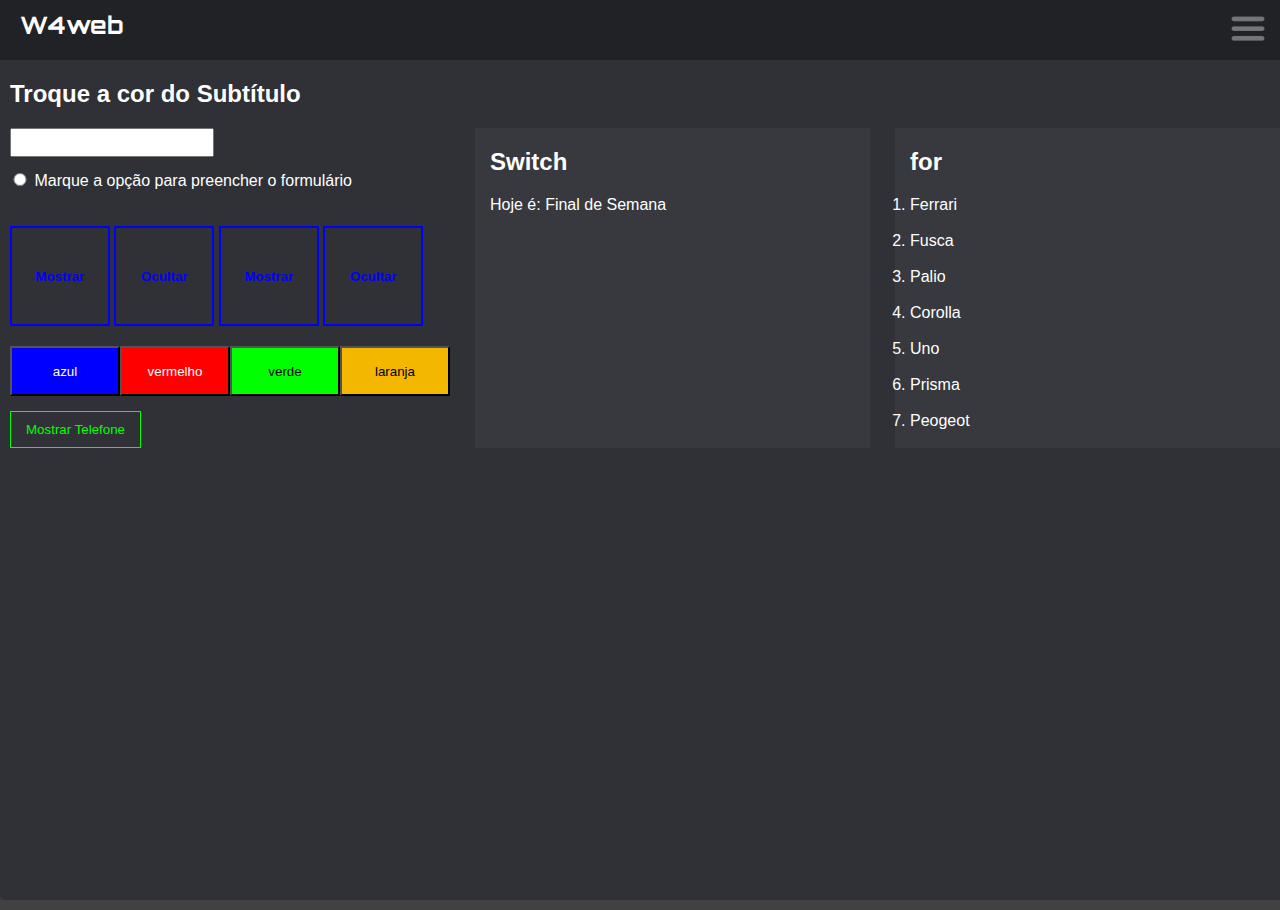
<file: index.html>
<!DOCTYPE html>
<html lang="pt-br">
<head>
    <meta charset="UTF-8">
    <meta name="viewport" content="width=device-width, initial-scale=1.0">
    <link rel="stylesheet" href="style.css">
    <title>Javascript</title>
</head>
<body>
    <div class="corpo">
        <h1 id="titulo">W4web</h1>
        <h2 id="subtitulo">Troque a cor do Subtítulo</h2>
<!--
INICIO MENU
-->
<aside>
    <div id="menu-opener">
        <img src="menu.png" onclick="menuToggle()" width="36">
    </div>
    <div id="menu-area">
        <ul>
            <li><a href="index.html">Home</a></li>
            <li><a href="loop_while.html" target="_blanck">Loop while</a></li>
            <li><a href="query_selector.html" target="_blanck">Query Selector</a></li>
            <li><a href="base.php" target="_blanck">teste base</a></li>
        </ul>
    </div>
</aside>
<!--
FIM MENU
-->
        <div class="quebra">
            <section>
                <input id="campo" onmouseover="this.style.border='1px solid red'" onmouseout="this.style.border=''" type="text" name="usuario" value="" /><br>
                
                <input class="marcar" type="radio" onclick="mostrar()" name="marcar" id="marcar">
                <label for="marcar">Marque a opção para preencher o formulário</label>
                <br>
                <input id="campo_oculto" onkeyup="digitou(event)" type="text" name="campo_oculto" value="" />
                <button class="border" onclick="mostrar()">Mostrar</button>
                <button class="border" onclick="ocultar()">Ocultar</button>
                <button class="border" onclick="mostrar()">Mostrar</button>
                <button class="border" onclick="ocultar()">Ocultar</button>
        
                <div class="container">
                    <button class="azul cor" onclick="azul()" value="">azul</button>
                    <button class="vermelho cor" onclick="vermelho()" value="">vermelho</button>
                    <button class="verde cor" onclick="verde()" value="">verde</button>
                    <button class="laranja cor" onclick="laranja()" value="">laranja</button>
                </div>
                <div id="telefone">(12) 2103-2019</div>
                <button class="mostrartelefone" id="mostrartelefone" onclick="mostrarTelefone(this)">Mostrar Telefone</button>
                <button class="ocultartelefone" id="ocultartelefone" onclick="ocultarTelefone(this)">Ocultar Telefone</button>
            </section>
            <section id="second-block">
                <h2>Switch</h2>
                <div id="dia">

                </div>
            </section>
            <section id="third-block">
                <h2>for</h2>
                <div id="demo">

                </div>
            </section>
            <script src="script.js"></script>
        </div>
    </div>
</body>
</html>
</file>
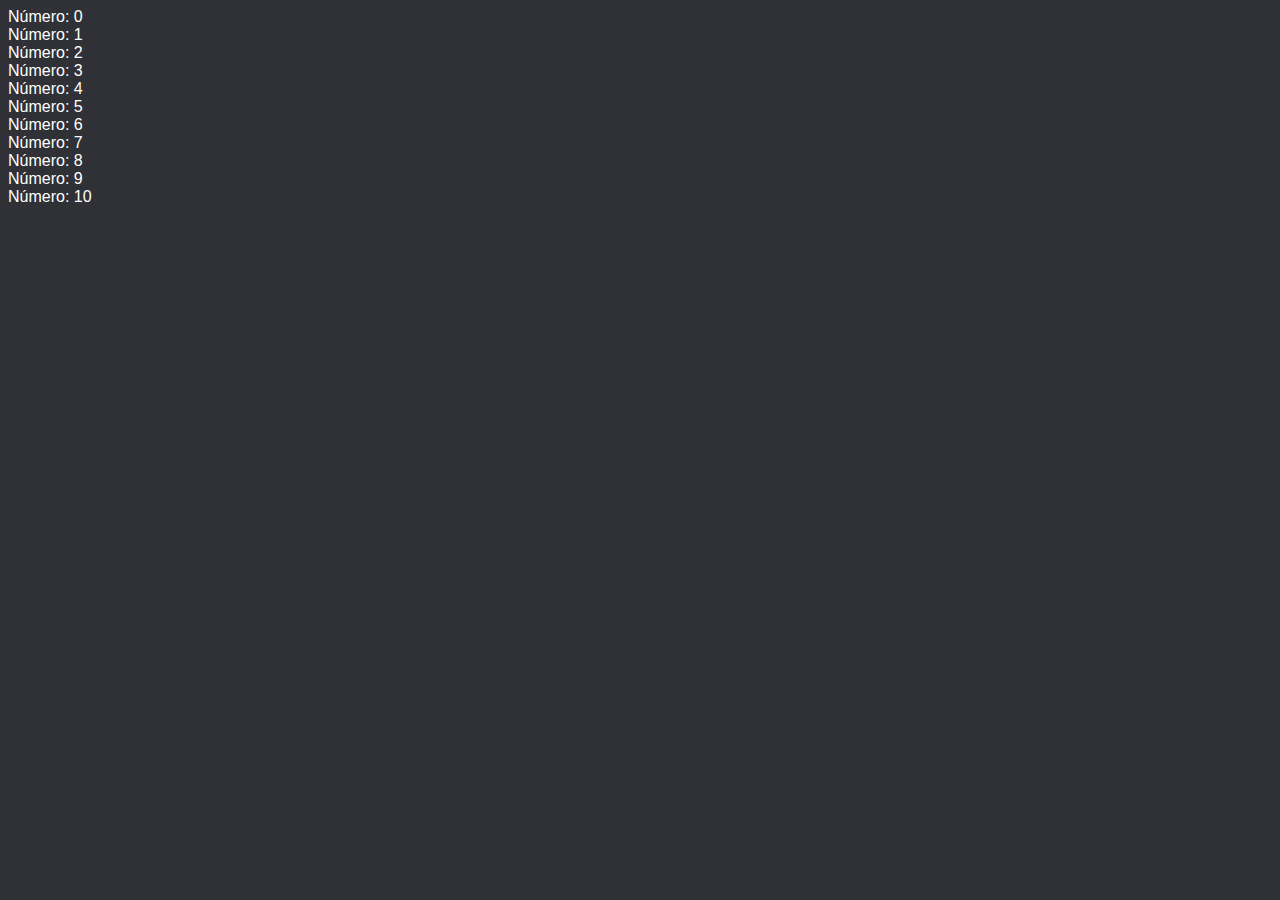
<file: loop_while.html>
<!DOCTYPE html>
<html lang="pt-br">
<head>
    <meta charset="UTF-8">
    <meta name="viewport" content="width=device-width, initial-scale=1.0">
    <title>loopwhile</title>
    <style>
        *{
            background-color: #2f3136;
            color:#fff;
            font-family: Arial, Helvetica, sans-serif;
        }



    </style>
</head>
<body>
    <div id="demo">

    </div>
    <script src="loop.js"></script>
</body>
</html>
</file>
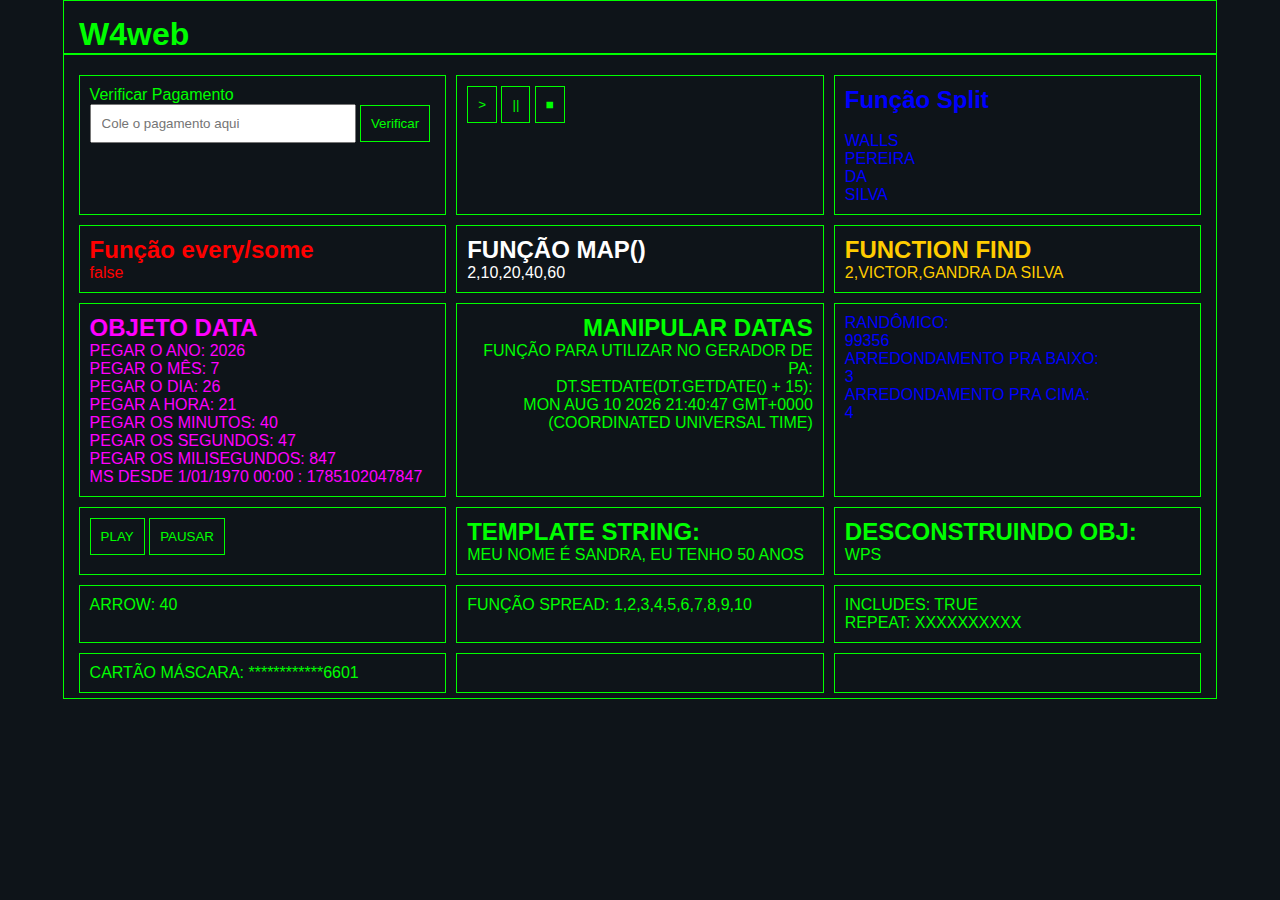
<file: novo.html>
<!DOCTYPE html>
<html lang="pt-br">
<head>
    <meta charset="UTF-8">
    <meta name="viewport" content="width=device-width, initial-scale=1.0">
    <title>Novo html</title>
    <style>
        *{
            margin:0px;
            padding:0px;
        }
        header{
            width:100%;
            padding:15px;
        }
        header hr{
            margin-left: -15px;
            margin-right: -15px;
            border:1px solid #00ff00;
        }
        body{
            display:flex;
            flex-direction: row;
            flex-wrap:wrap;
            justify-content: center;

            width:90%;
            font-family: Arial, Helvetica, sans-serif;
            margin:auto;
            border:1px solid #00ff00;
            background-color: #0e1419;
            color:#00ff00;
        }
        div#pagamento{
            margin: 5px;
            border:1px solid #00ff00;
            padding:10px;
            width:30%;
        }
        button{
            border: 1px solid #00ff00;
            background-color: transparent;
            padding:10px;
            color:#00ff00;
        }
        input{
            padding:10px;
            width:70%;
        }
        div#split{
            margin: 5px;
            border:1px solid #00ff00;
            padding:10px;
            color:blue;
            width:30%;
        }
        div#arr{
            margin: 5px;
            border:1px solid #00ff00;
            padding:10px;
            color:red;
            width:30%;
            
        }
        div#forth{
            margin: 5px;
            border:1px solid #00ff00;
            padding:10px;
            color:#fff;
            width:30%;
            text-transform: uppercase;

        }
        div#fifth{
            margin: 5px;
            border:1px solid #00ff00;
            padding:10px;
            color:#ffcc00;
            width:30%;
            text-transform: uppercase;
        }
        div#sixth{
            margin: 5px;
            border:1px solid #00ff00;
            padding:10px;
            color:#ff00ff;
            width:30%;
            text-transform: uppercase;
        }
        div#seventh{
            margin: 5px;
            border:1px solid #00ff00;
            padding:10px;
            color:#00ff00;
            width:30%;
            text-transform: uppercase;
            text-align: right;
        }
        div#oito{
            margin: 5px;
            border:1px solid #00ff00;
            padding:10px;
            color:blue;
            width:30%;
            text-transform: uppercase;
            text-align: left;
        }
        div#nove{
            margin: 5px;
            border:1px solid #00ff00;
            padding:10px;
            color:blue;
            width:30%;
            text-transform: uppercase;
            text-align: left;
        }
        section.relogio{
            line-height: 80px;
            text-align: center;
            background-color: #000;
            color:red;
            font-size: 40px;
            
        }
        section.relogio button{
            justify-content: flex-end;
        }
        div#dez{
            margin: 5px;
            border:1px solid #00ff00;
            padding:10px;
            color:#00ff00;
            width:30%;
            text-transform: uppercase;
            text-align: left;
        }
        div#aleatorio{
            color:blue;
            font-size: 30px;
            text-align: right;
        }
        div#onze{
            margin: 5px;
            border:1px solid #00ff00;
            padding:10px;
            color:#00ff00;
            width:30%;
            font-size: 16px;
            text-transform: uppercase;
            text-align: left;
        }
        div#doze{
            margin: 5px;
            border:1px solid #00ff00;
            padding:10px;
            color:#00ff00;
            width:30%;
            text-transform: uppercase;
            text-align: left;
        }
        div#treze{
            margin: 5px;
            border:1px solid #00ff00;
            padding:10px;
            color:#00ff00;
            width:30%;
            text-transform: uppercase;
            text-align: left;
        }
        div#quatorze{
            margin: 5px;
            border:1px solid #00ff00;
            padding:10px;
            color:#00ff00;
            width:30%;
            text-transform: uppercase;
            text-align: left;
        }
        div#quinze, #dezesseis, #dezesete, #dezoito{
            margin: 5px;
            border:1px solid #00ff00;
            padding:10px;
            color:#00ff00;
            width:30%;
            text-transform: uppercase;
            text-align: left;
        }

    </style>
</head>
<header>
    <h1>W4web</h1>
    <hr>
</header>
<body>
    <div id="pagamento">
            <label for="pg_txt">Verificar Pagamento</label>
            <input type="text" id="pg_txt" placeholder="Cole o pagamento aqui">
            <button type="submit" onclick="pagar()">Verificar</button>
    </div>
    <div id="nove">
        <section class="relogio">
            
        </section>
        <button onclick="comecar()"><bolder>></bolder></button>
        <button onclick="parar()"><bolder>||</bolder></button>
        <button onclick="stop()"><bolder>■</bolder></button>
    </div>
    <div id="split"> </div>
    <div id="arr"></div>
    <div id="forth">teste</div>
    <div id="fifth">teste</div>
    <div id="sixth">teste</div>
    <div id="seventh">teste</div>
    <div id="oito">teste</div>
    <div id="dez" class="dez">
        <button onclick="play()">PLAY</button>
        <button onclick="pausar()">PAUSAR</button>
    </div>
    <div id="onze">
        
    </div>
    <div id="doze"></div>
    <div id="treze"></div>
    <div id="quatorze"></div>
    <div id="quinze"></div>
    <div id="dezesseis"></div>
    <div id="dezesete"></div>
    <div id="dezoito"></div>
    <script src="new.js"></script>
</body>
</html>
</file>
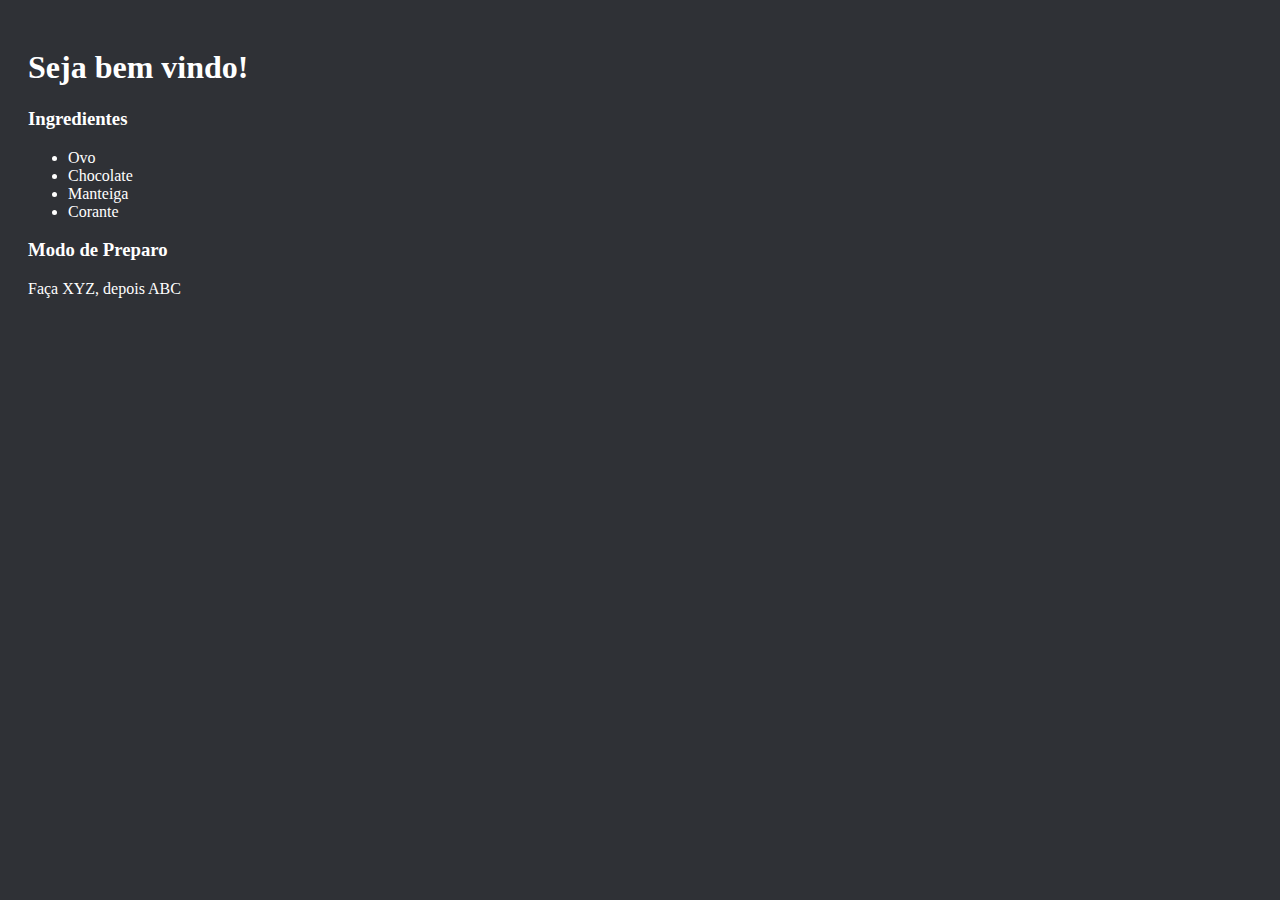
<file: query_selector.html>
<!DOCTYPE html>
<html lang="pt-br">
<head>
    <meta charset="UTF-8">
    <meta name="viewport" content="width=device-width, initial-scale=1.0">
    <title>query_selector</title>
    <style>
        *{
            background-color:#2f3136;
            color:#fff;
            
        }
        body{
            padding:20px;
        }
    </style>
</head>
<body>
    <h1 id="titulo">Seja bem vindo!</h1>
    <h3 class="subtitulo">Ingredientes</h3>
    <ul class="lista">
        <li>Ovo</li>            
        <li>Chocolate</li>        
        <li>Manteiga</li>        
        <li>Corante</li>        
    </ul>
    <h3 class="subtitulo">Modo de Preparo</h3>
    <p>Faça XYZ, depois ABC</p>
    <div id="demo"></div>
    <script src="query.js"></script>
</body>
</html>
</file>
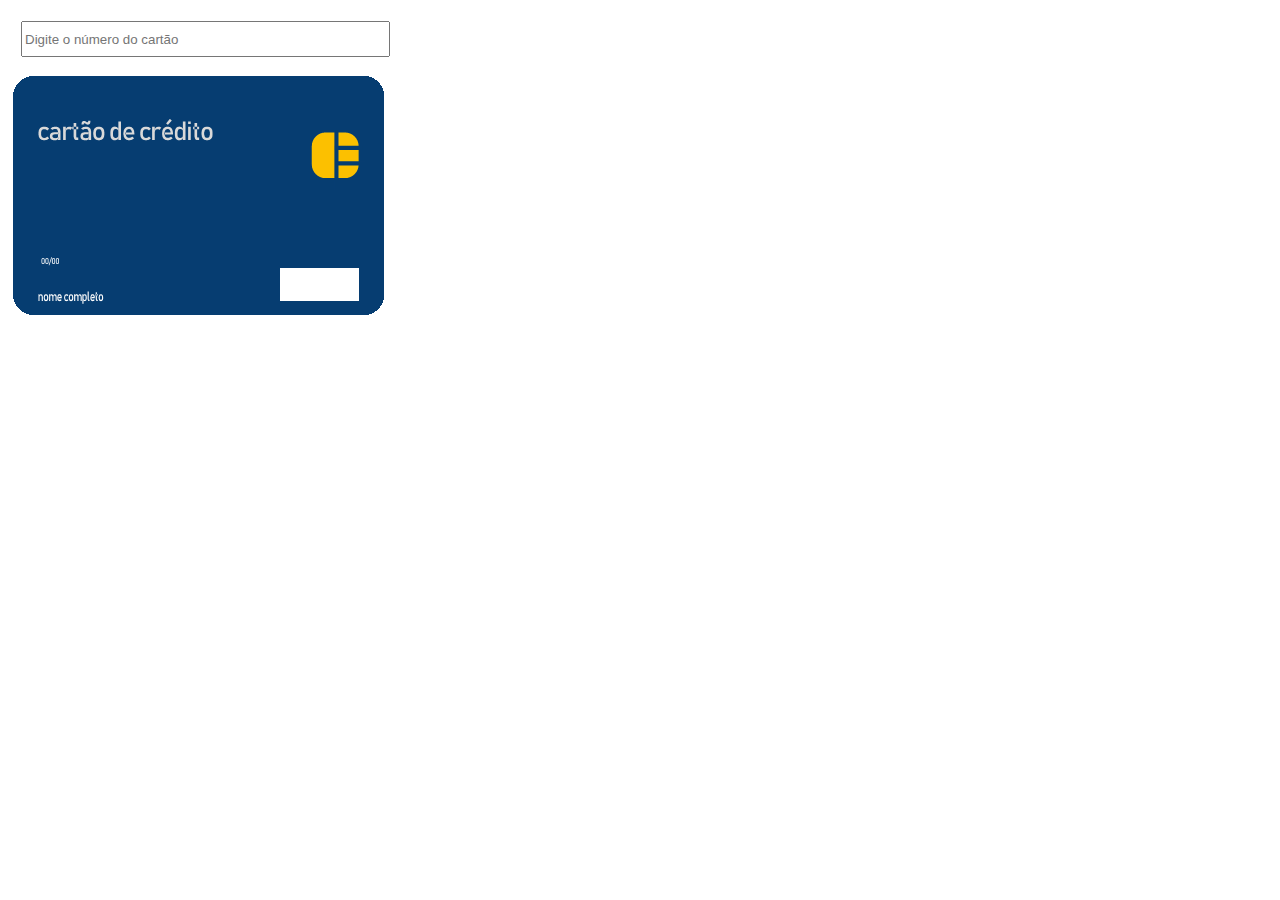
<file: pizza/forma-modelo/teste.html>
<!DOCTYPE html>
<html lang="pt-br">
<head>
    <meta charset="UTF-8">
    <meta name="viewport" content="width=device-width, initial-scale=1.0">
    <title>Input Demo</title>
    <style>
        .cartao-item{
            display:flex;
            flex-direction: column;
            
        }
        .result{
            position:fixed;
            top:190px;
            left:13px;
            background-color: #063d71;
            width:371px;
            height: 50px;
        }
        .result p{
            background-color: #063d71;
            line-height: 30px;
            color:white;
            font-family: Arial, Helvetica, sans-serif;
            font-size: 20px;
            margin:20px;
        }
        input{
            height:30px;
            margin:13px;
            width: 361px;
        }
    </style>
</head>
<body>
    
    <input type="text" placeholder="Digite o número do cartão" id="message" maxlength="16">
    <!--<div class="result">
        <p id="result"></p>
    </div>-->

    <div class="forma-cartao">
        
    <div class="cartao-item">
        <div class="cartao-item-img"><img src="images/cartão-de-crédito-azul.png" alt=""></div>
        <div class="result"><p></p></div>
    </div>
    
    </div>
    
    <script>
        let message = document.querySelector('#message');
        let result = document.querySelector('.result p');
        message.addEventListener('input', function() {
            result.textContent = this.value;
        });
        
    </script>
</body>
</html>
</file>
<file: style.css>
@import url('https://fonts.googleapis.com/css2?family=Orbitron:wght@400;500;600;700;800;900&display=swap');
*{
    font-family: -apple-system, BlinkMacSystemFont, 'Segoe UI', Roboto, Oxygen, Ubuntu, Cantarell, 'Open Sans', 'Helvetica Neue', sans-serif;
    margin:0px;
    padding:0px;
}
body{
    margin:auto;
    background-color: #414141;
    
}
div.corpo{
    
    width:100vw;
    height:100vh;
    background-color: #2f3136;
    border-radius: 5px;
    padding:0px 10px 10px 10px;
    color:white;

}
input{ 
    margin-bottom: 15px;
    width:200px;
    line-height:25px;
}
input.marcar{
    margin-bottom: 20px;
    width:20px;
}
input#campo_oculto{
    display:none;
}
button.border{
    margin-top: 20px;
    border:2px solid #0000ff;
    background-color: transparent;
    color:#0000ff;
    font-weight: bold;
    padding:10px 15px;
    height:100px;
    width:100px;
}


h1{
    background-color:#202225;
    color:#fff;
    padding:20px;
    font-family: 'Orbitron', sans-serif;
    font-size: 18pt;
    margin: -10px -10px 0px -10px;/*Importante para colar o background no topo*/
}
h2{
    margin: 20px 0px;
}
.container{
    margin-top: 20px;
    display:flex;
    flex-direction: row;
    flex-wrap: nowrap;
}
.cor{
    width:110px;
    height:50px;
    padding:10px 15px;
    color:white;
}
.azul{
    background-color: #0000FF;
    color:#fff;
}
.vermelho{
    background-color: #ff0000;
    color:#fff;
}
.verde{
    background-color: #00ff00;
    color:#000;
}
.laranja{
    background-color: #f4b700;
    color: #000;
}
div#telefone{
    display:none;
    margin-top: 20px;
    
}

button.mostrartelefone{
    border:1px solid #00ff00;
    padding:10px 15px;
    background-color: transparent;
    color:#00ff00;
    margin-top: 15px;
}
button.ocultartelefone{
    display:none;
    border:1px solid #ff0000;
    padding:10px 15px;
    background-color: transparent;
    color:#ff0000;
    margin-top: 15px;
}
aside{
    position:fixed;
    top:0;
    right:0;
    z-index: 999;
    display: flex;
}
#menu-opener{
    width:40px;
    height:40px;
    cursor:pointer;
    margin-top: 10px;
    margin-right: 10px;
}
#menu-area{
    width:0px;
    height:100vh;
    background-color:#202225;
    overflow-x:hidden;
    overflow-y:auto;
    transition:all ease .5s;
}
#menu-area ul, #menu-area li{
    padding:0;
    list-style: none;
}
#menu-area li{
    display:block;
    padding:10px;
    background-color:#555;
    cursor:pointer;
}
#menu-area li:hover{
    background-color: #ddd;
}
.menu-opened{
    width:200px !important;
}
div.quebra{
    display:flex;
}
section#second-block{
    padding-top: 0px;
    margin-top: 0px;
    width:450px;
    margin-left: 25px;
    background-color:#37393e;
    padding:0px 15px;
}
section#third-block{
    padding-top: 0px;
    margin-top: 0px;
    width:450px;
    margin-left: 25px;
    background-color:#37393e;
    padding:0px 15px;
}
</file>
